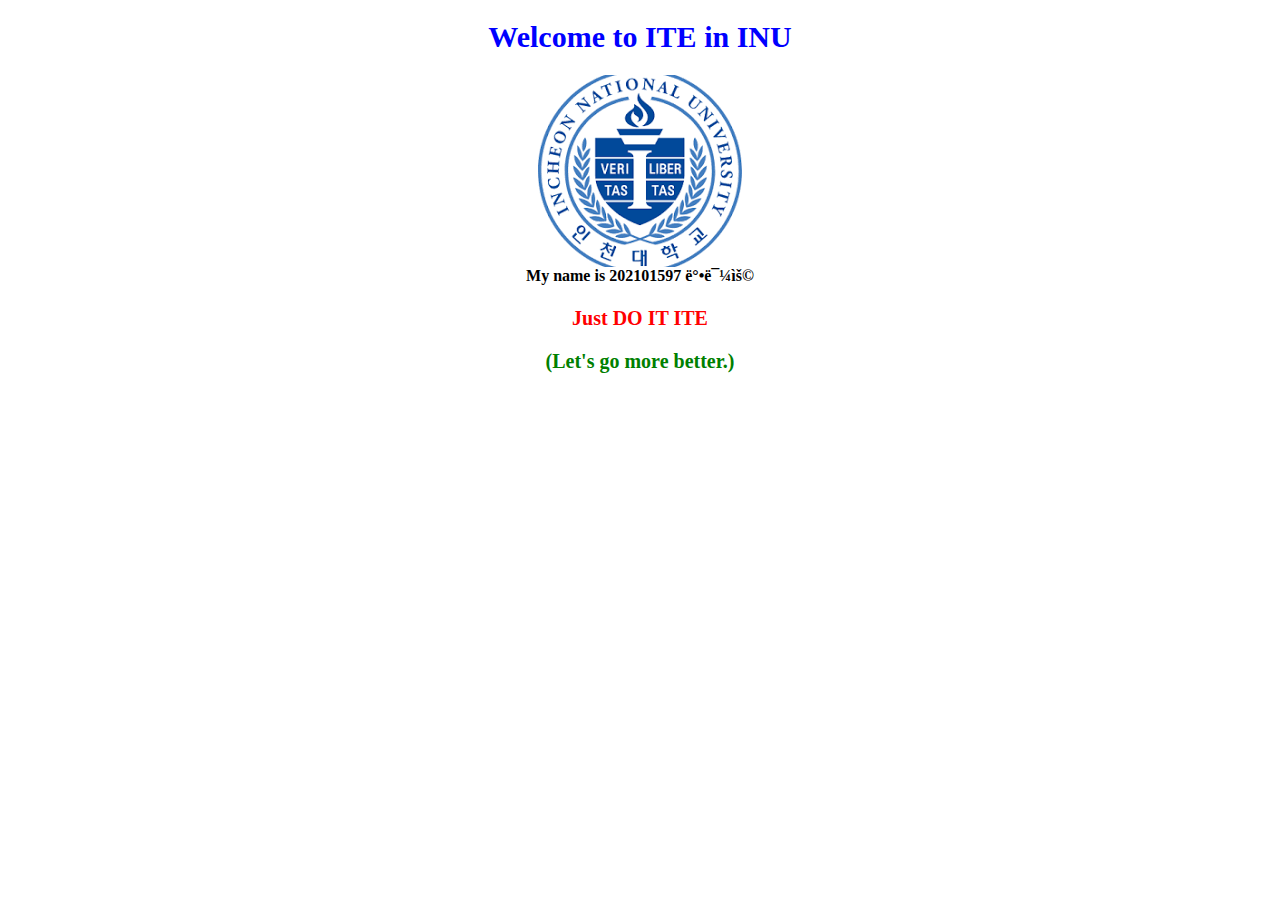
<file: index.html>
<!DOCTYPE html>
<html>
    <head>
        <title>Welecome to INU</title>
        <meta http-equiv="Content-Type” content=" text/html;charset="utf-8"/>
        <link rel="stylesheet" type="text/css" href="index.css"/>
    </head>
    <body>
        <h1>Welcome to ITE in INU</h1>
        <h4>
            <a href="https://ite.inu.ac.kr/ite/index.do?epTicket=LOG" target="_blank">
                <img src ="index.jpg" alt="INU" width="100" height="100">
            </a>
            My name is 202101597 박민용
        </h4>
        <h2>
            <p>Just
                <p2>
                    DO IT
                </p2>
                ITE</p>
        </h2>

        <h3>
            <p>(Let's go more better.)</p>
            <h3></body>
        </html>
</file>
<file: index.css>
body {
    background-color: white;
}
h1 {
    text-align: center;
    color: blue;
    font-size: 30px;
}
h4{
    text-align: center;
}
img{
    display: block;
    margin-left: auto;
    margin-right: auto;
    width: auto;
    height: auto;
}
}
p2{
    text-align: center;
    text-decoration: underline;
    color: black;
    font-size: 20px;
}
h2 {
    text-align: center;
    color: red;
    font-size: 20px;
}
h3 {
    text-align: center;
    color: green;
    font-size: 20px;
}
</file>
